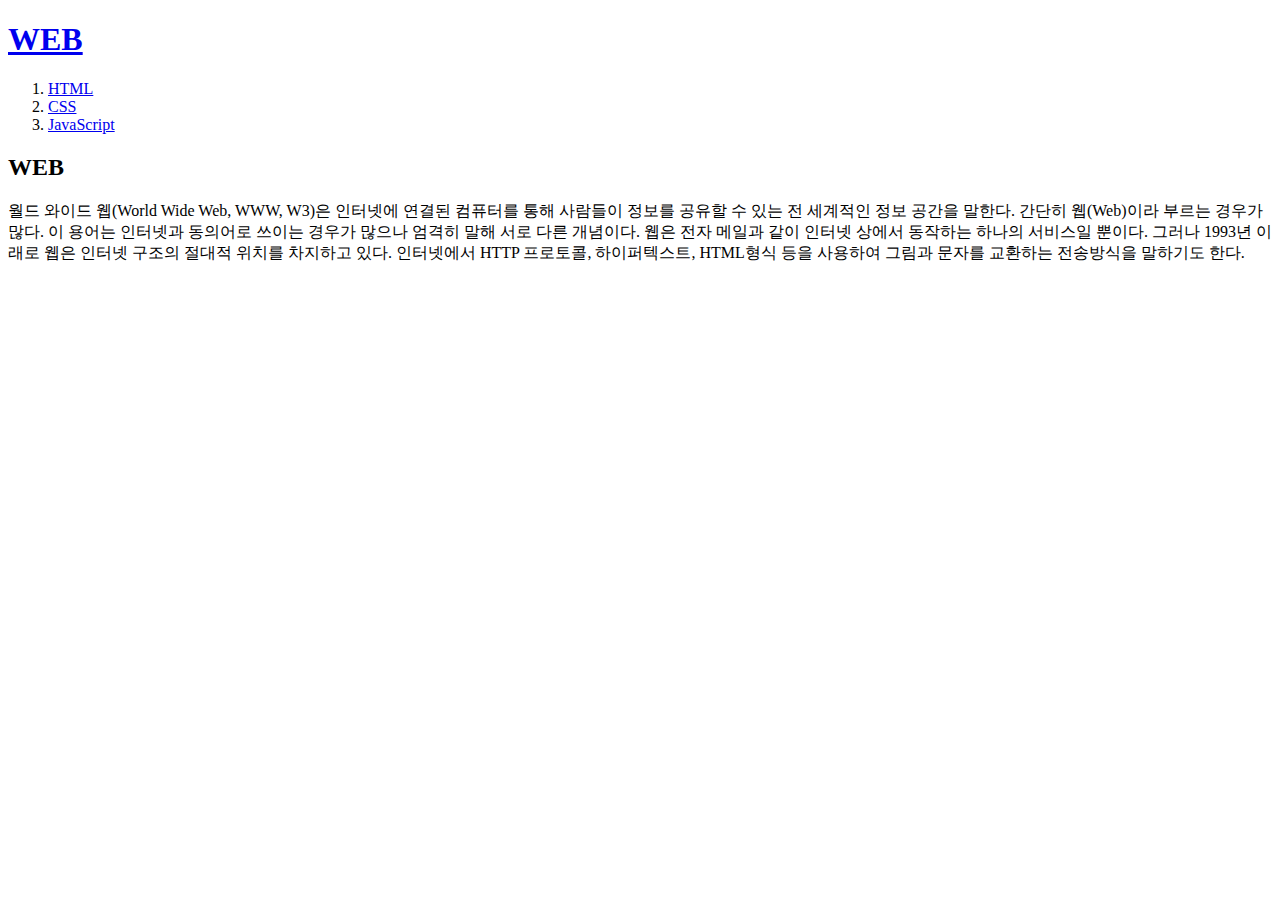
<file: index.html>
<!doctype html>
<html>
<haed>
  <title>WEB1 - Welcome</title>
  <meta charset="utf-8">
</head>
<body>
  <h1><a href="index.html">WEB</a></h1>
  <ol>
    <li><a href="1.html">HTML</a></li>
    <li><a href="2.html">CSS</a></li>
    <li><a href="3.html">JavaScript</a></li>
  </ol>
  <h2>WEB</h2>
  <p>월드 와이드 웹(World Wide Web, WWW, W3)은 인터넷에 연결된 컴퓨터를 통해 사람들이 정보를 공유할 수 있는 전 세계적인 정보 공간을 말한다. 간단히 웹(Web)이라 부르는 경우가 많다. 이 용어는 인터넷과 동의어로 쓰이는 경우가 많으나 엄격히 말해 서로 다른 개념이다. 웹은 전자 메일과 같이 인터넷 상에서 동작하는 하나의 서비스일 뿐이다. 그러나 1993년 이래로 웹은 인터넷 구조의 절대적 위치를 차지하고 있다.

인터넷에서 HTTP 프로토콜, 하이퍼텍스트, HTML형식 등을 사용하여 그림과 문자를 교환하는 전송방식을 말하기도 한다.
  </p>
</body>
</html>
</file>
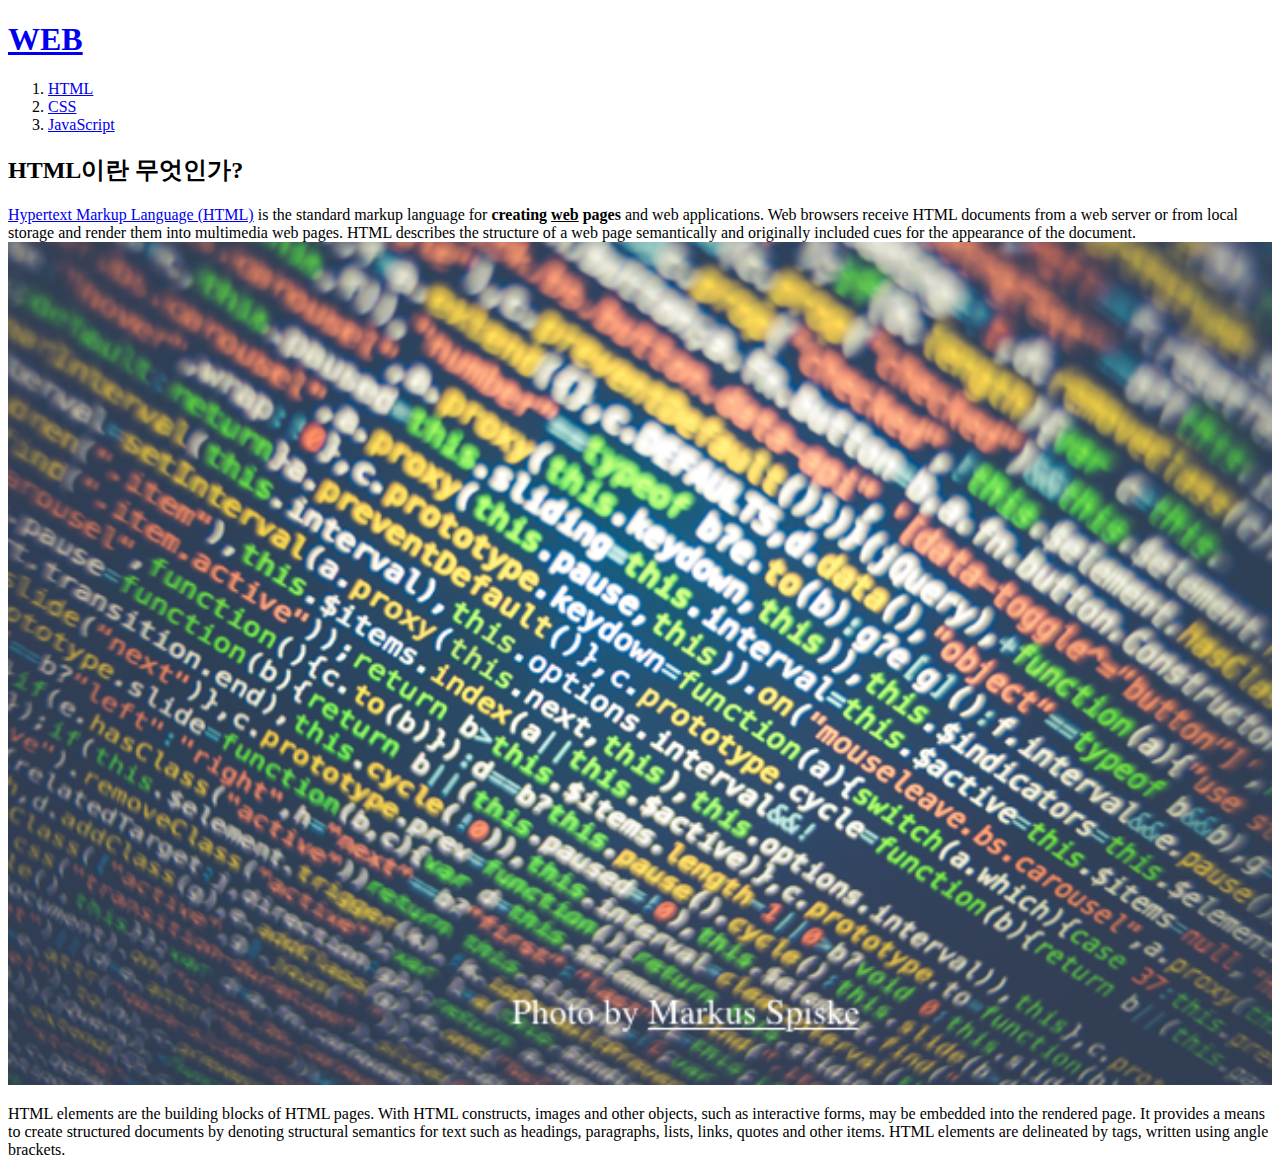
<file: 1.html>
<!doctype html>
<html>
<haed>
  <title>WEB1 - html</title>
  <meta charset="utf-8">
</head>
<body>
  <h1><a href="index.html">WEB</a></h1>
  <ol>
    <li><a href="1.html">HTML</a></li>
    <li><a href="2.html">CSS</a></li>
    <li><a href="3.html">JavaScript</a></li>
  </ol>
  <h2>HTML이란 무엇인가?</h2>
  <p><a href="https://www.w3.org/TR/html4/" target="_blank" title="html5 specification">Hypertext Markup Language (HTML)</a> is the standard markup language for <strong>creating <u>web</u> pages</strong> and web applications.
  Web browsers receive HTML documents from a web server or from local storage and render them into multimedia web pages. HTML describes the structure of a web page semantically and originally included cues for the appearance of the document.
  <img src="coding.png" width="100%">
  </p><p style="margin-top:45;">HTML elements are the building blocks of HTML pages. With HTML constructs, images and other objects, such as interactive forms, may be embedded into the rendered page. It provides a means to create structured documents by denoting structural semantics for text such as headings, paragraphs, lists, links, quotes and other items. HTML elements are delineated by tags, written using angle brackets.</p>
</body>
</html>
</file>
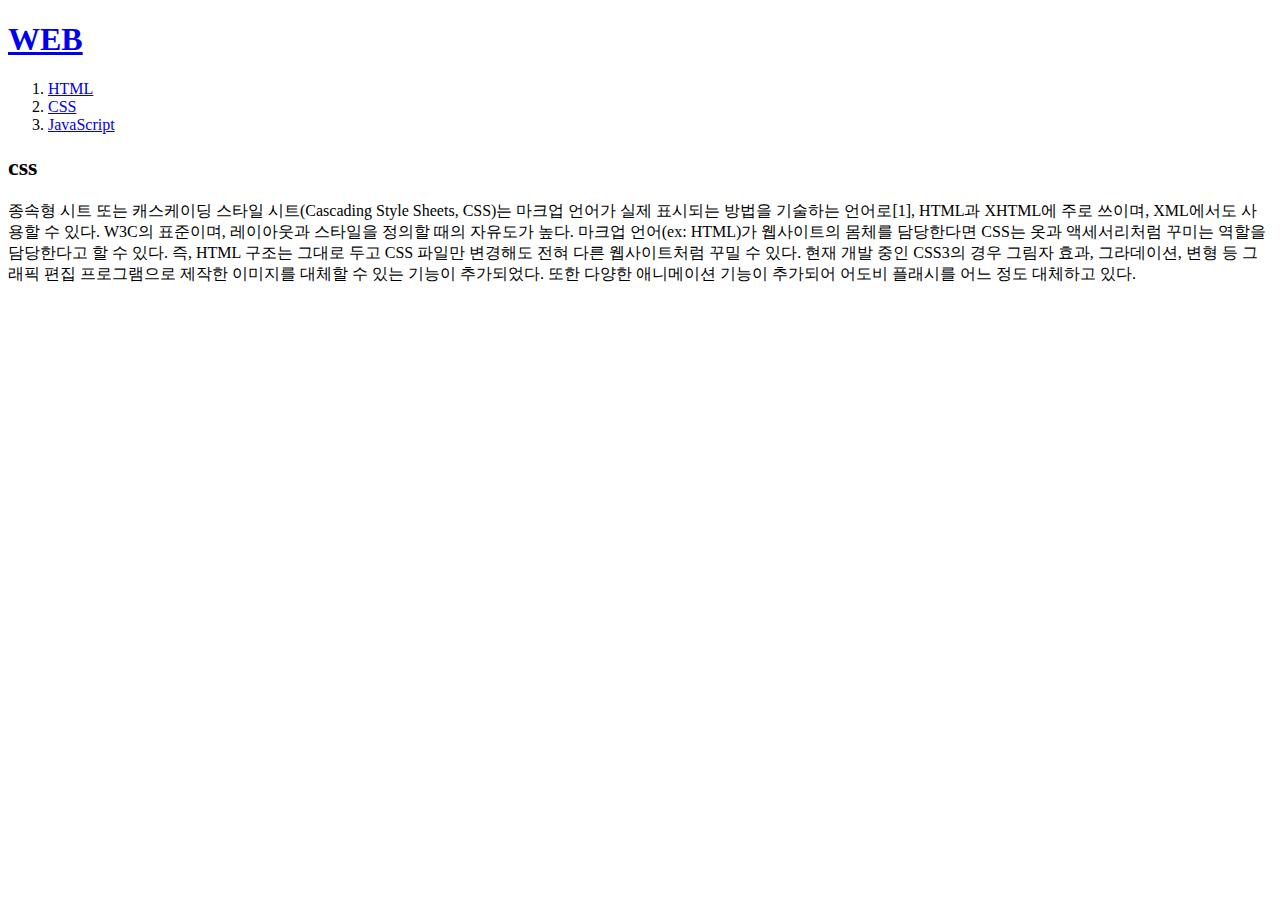
<file: 2.html>
<!doctype html>
<html>
<haed>
  <title>WEB1 - html</title>
  <meta charset="utf-8">
</head>
<body>
  <h1><a href="index.html">WEB</a></h1>
  <ol>
    <li><a href="1.html">HTML</a></li>
    <li><a href="2.html">CSS</a></li>
    <li><a href="3.html">JavaScript</a></li>
  </ol>
  <h2>css</h2>
  <p>
    종속형 시트 또는 캐스케이딩 스타일 시트(Cascading Style Sheets, CSS)는 마크업 언어가 실제 표시되는 방법을 기술하는 언어로[1], HTML과 XHTML에 주로 쓰이며, XML에서도 사용할 수 있다. W3C의 표준이며, 레이아웃과 스타일을 정의할 때의 자유도가 높다.

마크업 언어(ex: HTML)가 웹사이트의 몸체를 담당한다면 CSS는 옷과 액세서리처럼 꾸미는 역할을 담당한다고 할 수 있다. 즉, HTML 구조는 그대로 두고 CSS 파일만 변경해도 전혀 다른 웹사이트처럼 꾸밀 수 있다.

현재 개발 중인 CSS3의 경우 그림자 효과, 그라데이션, 변형 등 그래픽 편집 프로그램으로 제작한 이미지를 대체할 수 있는 기능이 추가되었다. 또한 다양한 애니메이션 기능이 추가되어 어도비 플래시를 어느 정도 대체하고 있다.
  </p>
</body>
</html>
</file>
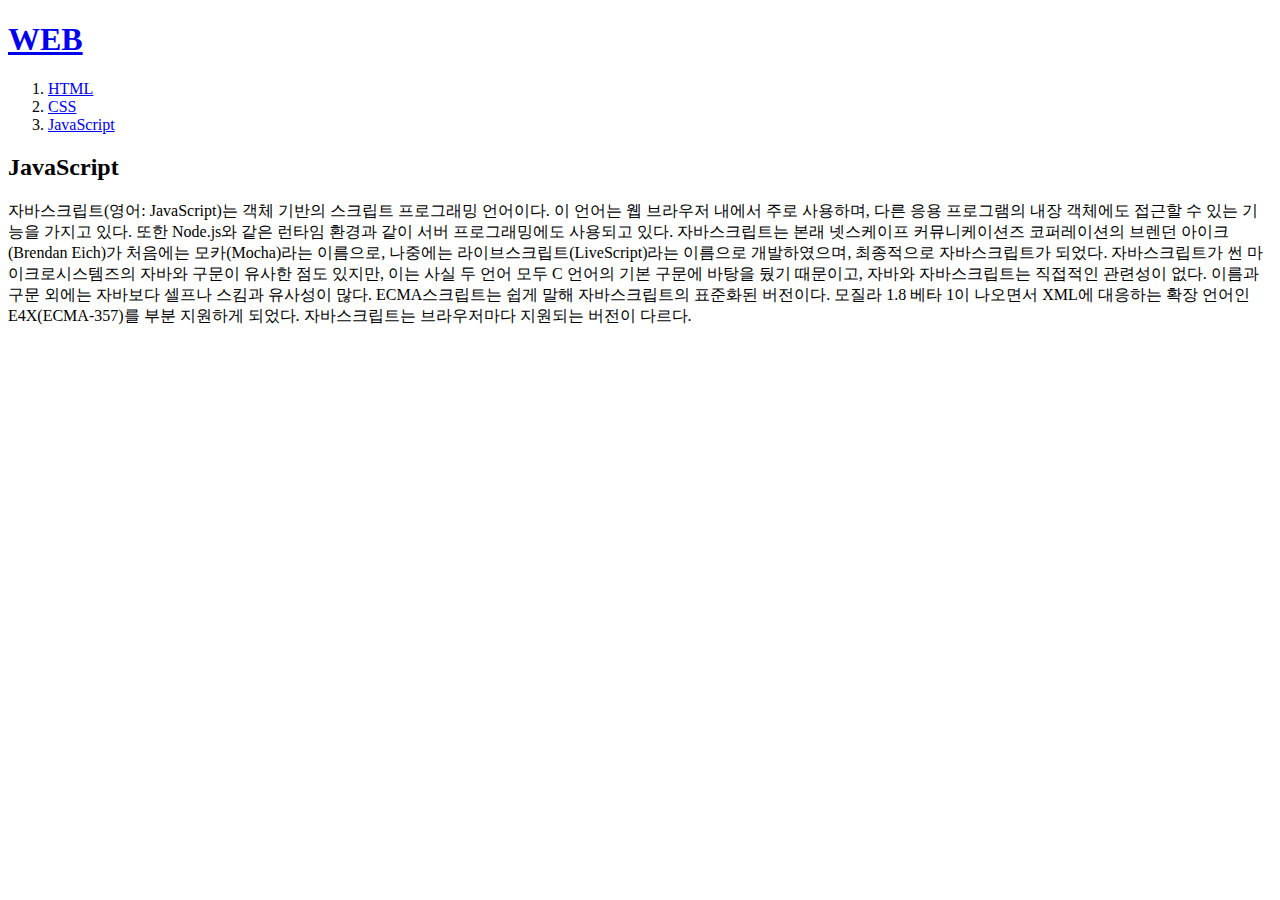
<file: 3.html>
<!doctype html>
<html>
<haed>
  <title>WEB1 - JavaScript</title>
  <meta charset="utf-8">
</head>
<body>
  <h1><a href="index.html">WEB</a></h1>
  <ol>
    <li><a href="1.html">HTML</a></li>
    <li><a href="2.html">CSS</a></li>
    <li><a href="3.html">JavaScript</a></li>
  </ol>
  <h2>JavaScript</h2>
  <p>자바스크립트(영어: JavaScript)는 객체 기반의 스크립트 프로그래밍 언어이다. 이 언어는 웹 브라우저 내에서 주로 사용하며, 다른 응용 프로그램의 내장 객체에도 접근할 수 있는 기능을 가지고 있다. 또한 Node.js와 같은 런타임 환경과 같이 서버 프로그래밍에도 사용되고 있다. 자바스크립트는 본래 넷스케이프 커뮤니케이션즈 코퍼레이션의 브렌던 아이크(Brendan Eich)가 처음에는 모카(Mocha)라는 이름으로, 나중에는 라이브스크립트(LiveScript)라는 이름으로 개발하였으며, 최종적으로 자바스크립트가 되었다. 자바스크립트가 썬 마이크로시스템즈의 자바와 구문이 유사한 점도 있지만, 이는 사실 두 언어 모두 C 언어의 기본 구문에 바탕을 뒀기 때문이고, 자바와 자바스크립트는 직접적인 관련성이 없다. 이름과 구문 외에는 자바보다 셀프나 스킴과 유사성이 많다.

ECMA스크립트는 쉽게 말해 자바스크립트의 표준화된 버전이다. 모질라 1.8 베타 1이 나오면서 XML에 대응하는 확장 언어인 E4X(ECMA-357)를 부분 지원하게 되었다. 자바스크립트는 브라우저마다 지원되는 버전이 다르다.
</p>
</body>
</html>
</file>
